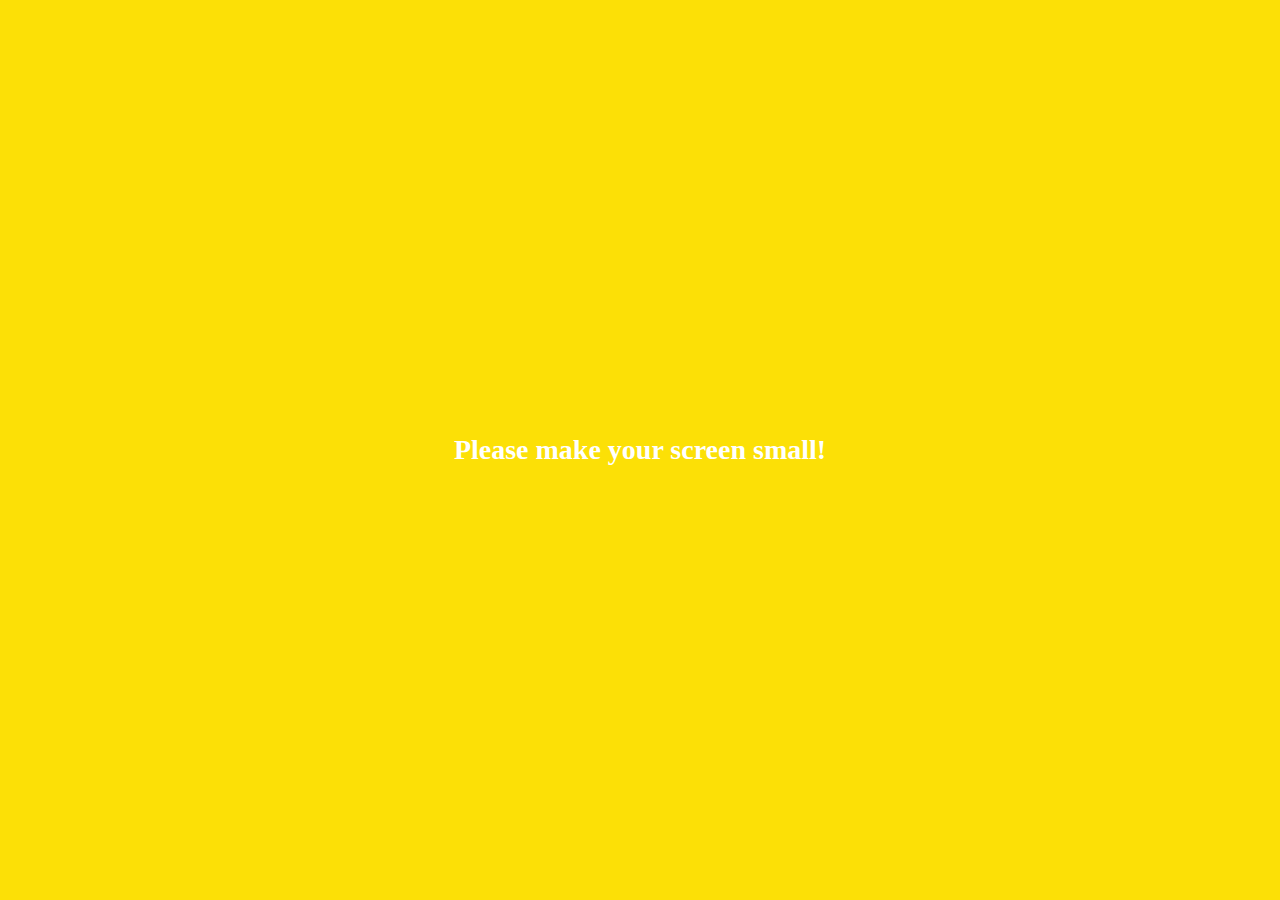
<file: index.html>
<!DOCTYPE html>
<html lang="en">

<head>
    <meta charset="UTF-8">
    <meta name="viewport" content="width=device-width, initial-scale=1.0">
    <link rel="stylesheet" href="https://use.fontawesome.com/releases/v5.13.0/css/all.css"
        integrity="sha384-Bfad6CLCknfcloXFOyFnlgtENryhrpZCe29RTifKEixXQZ38WheV+i/6YWSzkz3V" crossorigin="anonymous">
    <link rel="stylesheet" href="css/styles.css">
    <title>Chats | Kakao Clone</title>
</head>

<body>
    <div class="status-bar">
        <div class="status-bar__column">
            <span class="status-bar__clock">13:54 </span>
        </div>
        <div class="status-bar__column">
            <i class="fas fa-clock"></i>
            <i class="fas fa-volume-mute"></i>
            <i class="fas fa-wifi"></i>
            <span class="status-bar__battery-level">100%</span>
            <i class="fas fa-battery-full"></i>
        </div>
    </div>
    <header class="header">
        <div class="header__header-column">
            <h1 class="header__title">Chats</h1>
        </div>
        <div class="header__header-column">
            <span class="header__icon">
                <i class="fas fa-search"></i>
            </span>
            <span class="header__icon">
                <i class="far fa-comment"></i>
            </span>
            <span class="header__icon">
                <i class="fas fa-cog"></i>
            </span>
        </div>
    </header>
    <main class="Chats">
        <ul class="chats__list">
            <a href="chat.html">

                <li class="chats__chat friend friend--lg">
                    <div class="friend__column">
                        <img src="image/dragonball.jpg" class="m-avatar friend__avatar" />
                        <div class="friend__content">
                            <span class="friend__name">
                                KAKAROT
                            </span>
                            <span class="friend__bottom-text">
                                buu
                            </span>
                        </div>
                    </div>
                    <div class="friend__column">

                        <span class="chat__timestamp">
                            March 3
                        </span>


                    </div>
                </li>
            </a>
        </ul>
    </main>
    <nav class="nav">
        <ul class="nav__list">
            <li class="nav__list-item">
                <a href="friends.html" class="nav__list-link">
                    <i class="far fa-user"></i>
                </a>
            </li>
            <li class="nav__list-item">
                <a href="index.html" class="nav__list-link">
                    <div class="nav__badge">8</div>
                    <i class="fas fa-comment"></i>
                </a>
            </li>
            <li class="nav__list-item">
                <a href="find.html" class="nav__list-link">

                    <i class="fas fa-search"></i>
                </a>
            </li>
            <li class="nav__list-item">
                <a href="more.html" class="nav__list-link">
                    <i class="fas fa-ellipsis-h"></i>
                </a>
            </li>
        </ul>
    </nav>
    <div class="bigscreen">
        <span class="bigscreen__text">Please make your screen small!</span>
    </div>
</body>

</html>
</file>
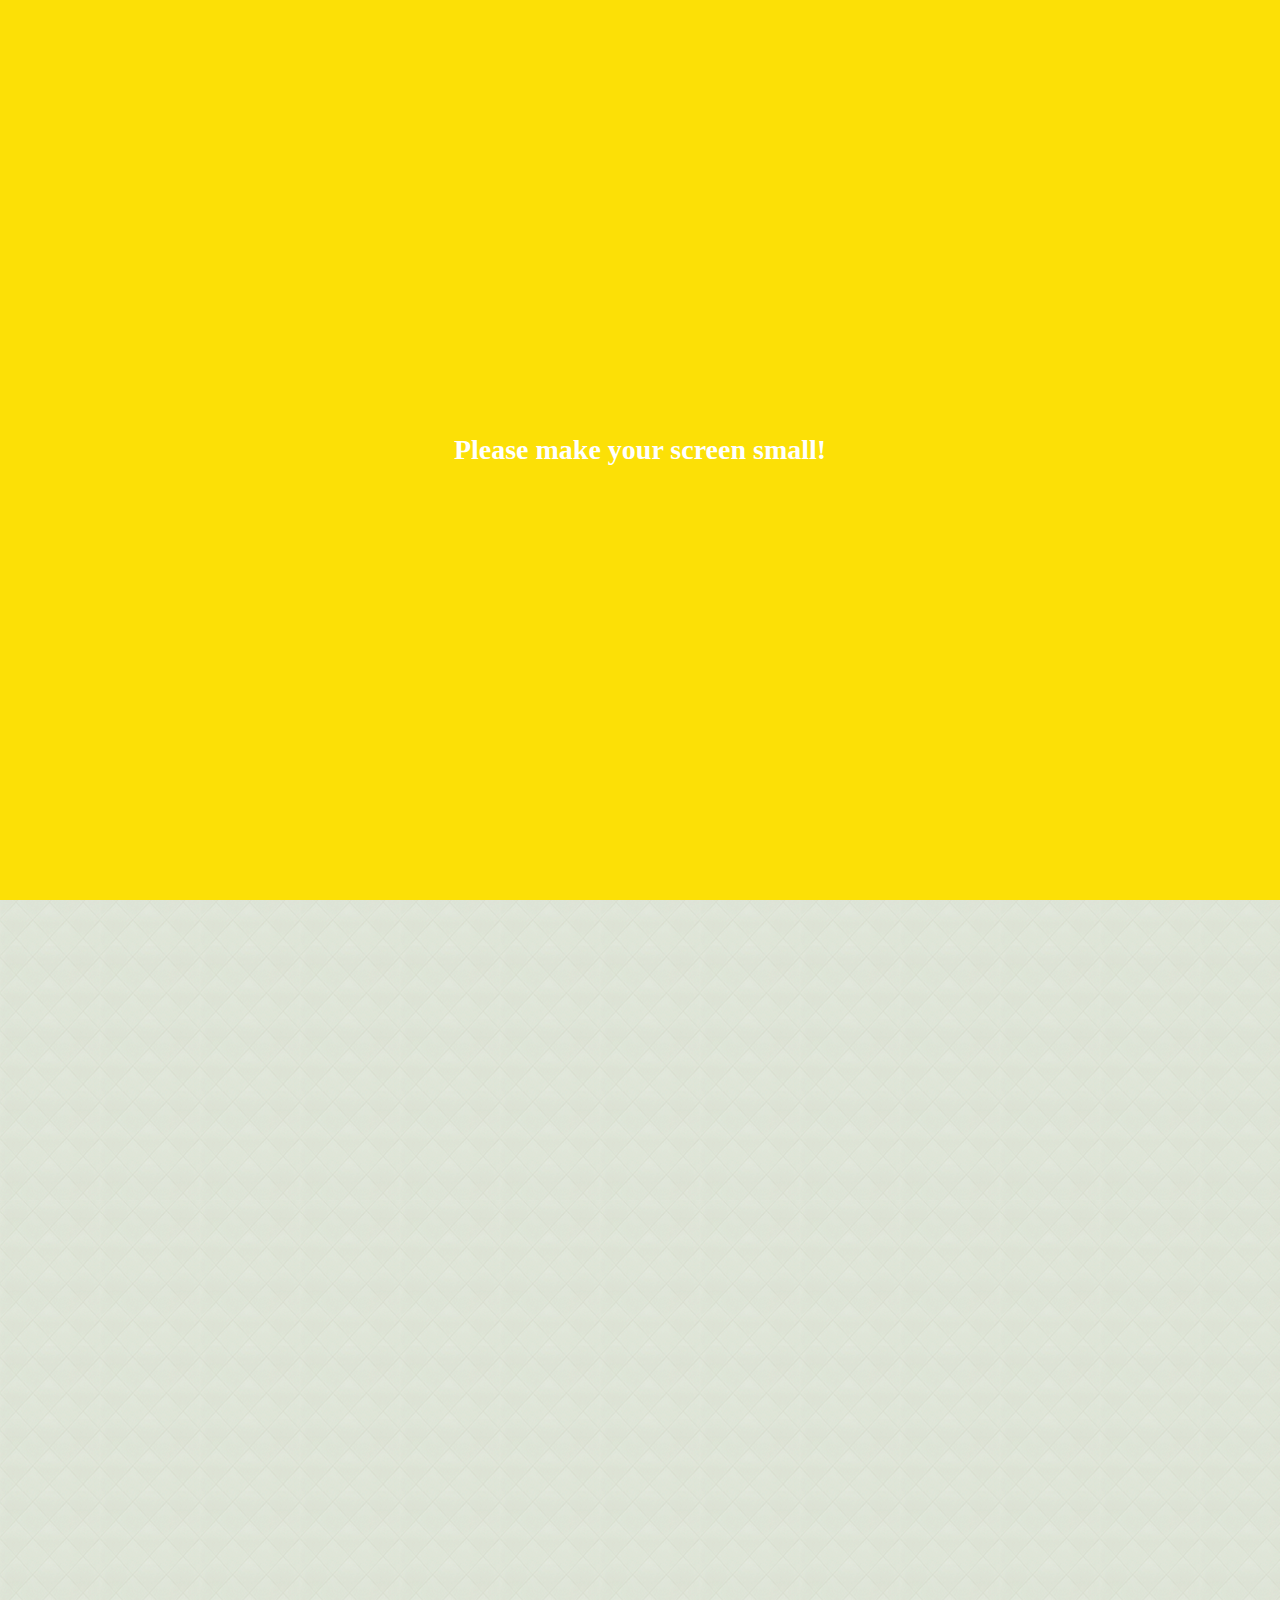
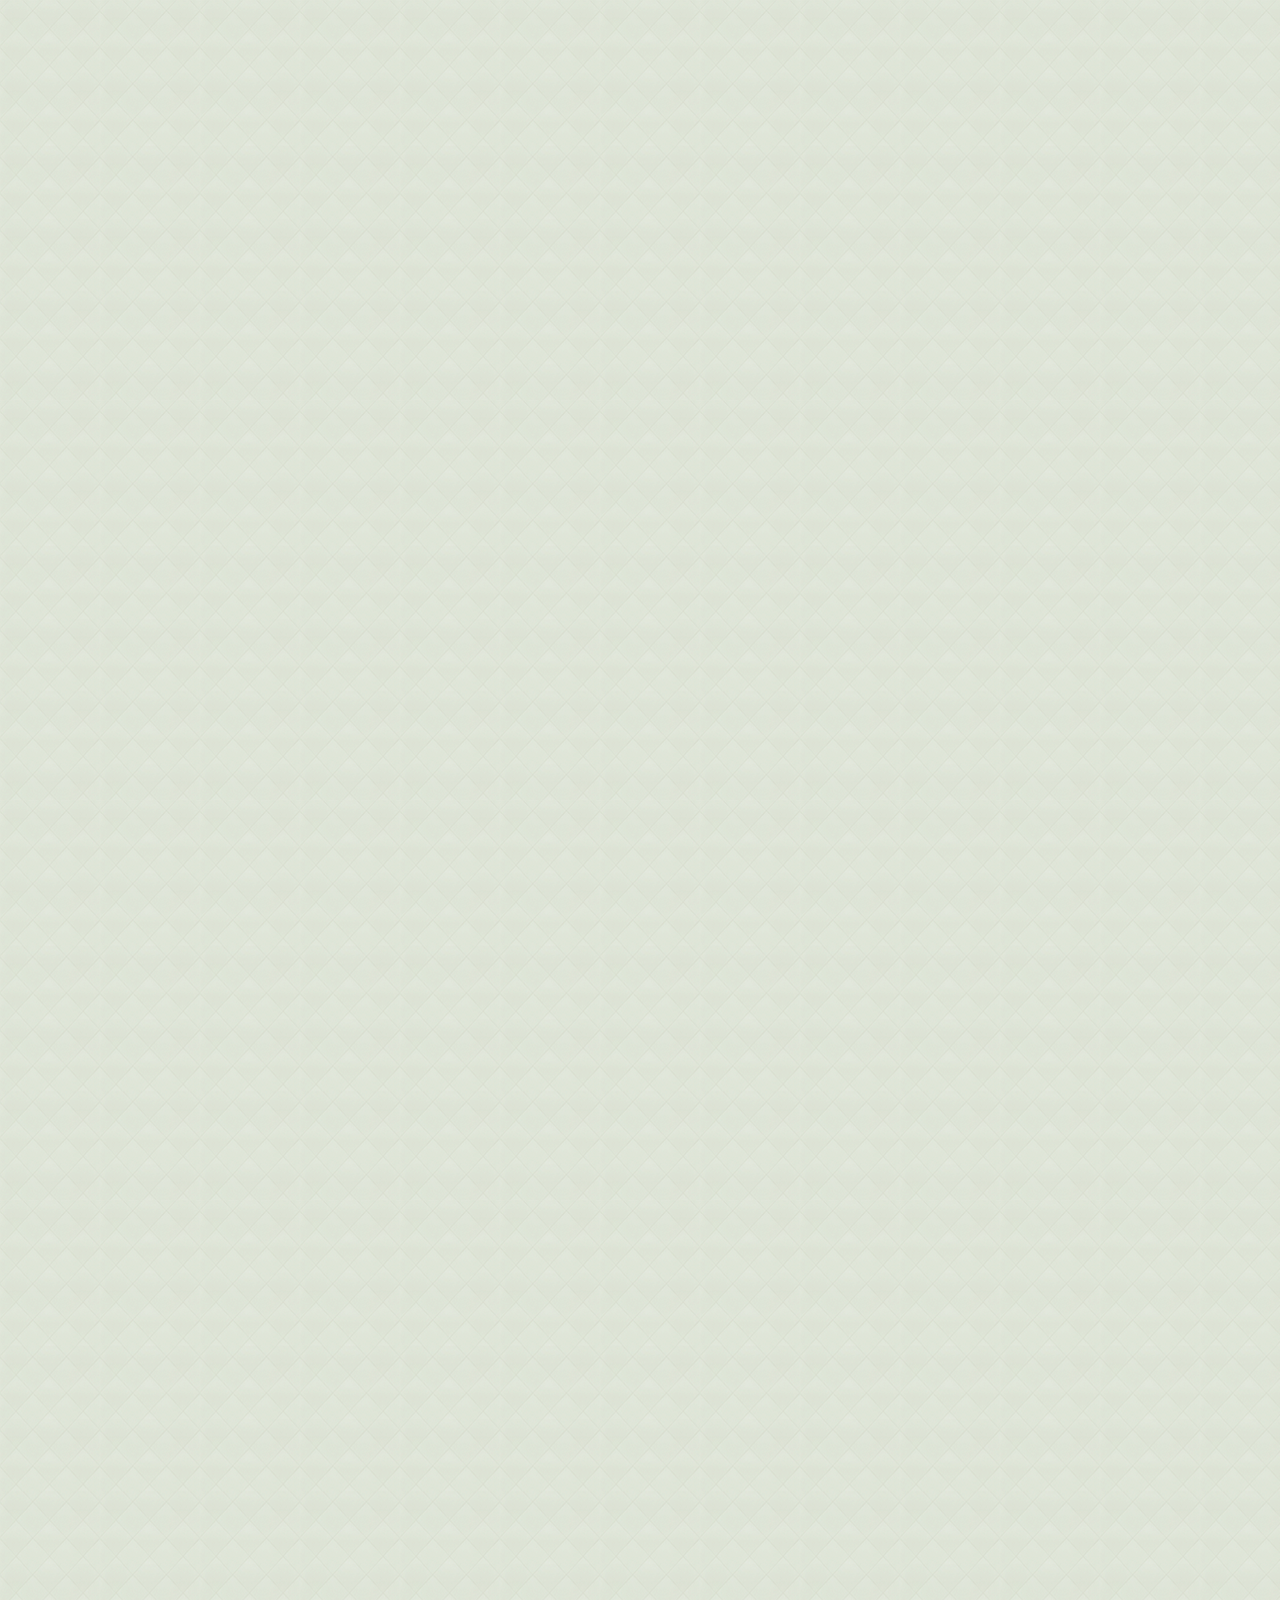
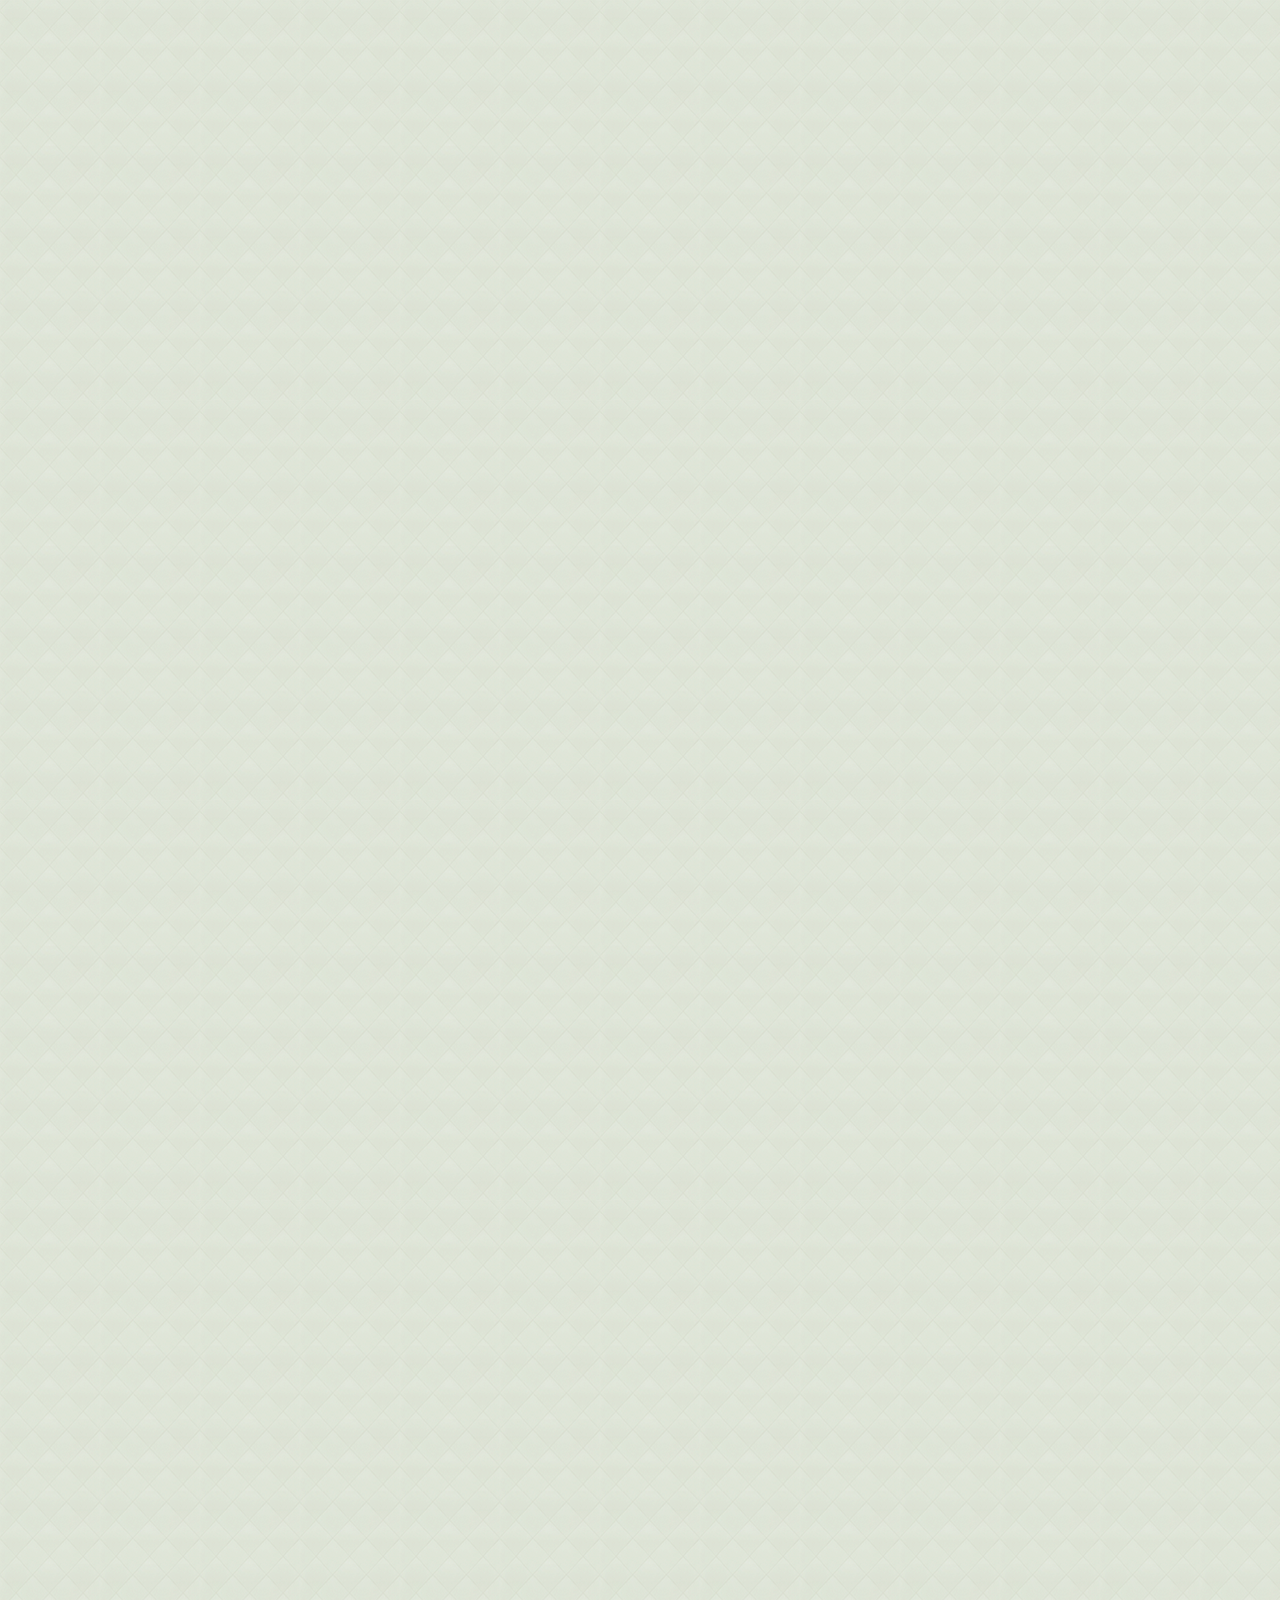
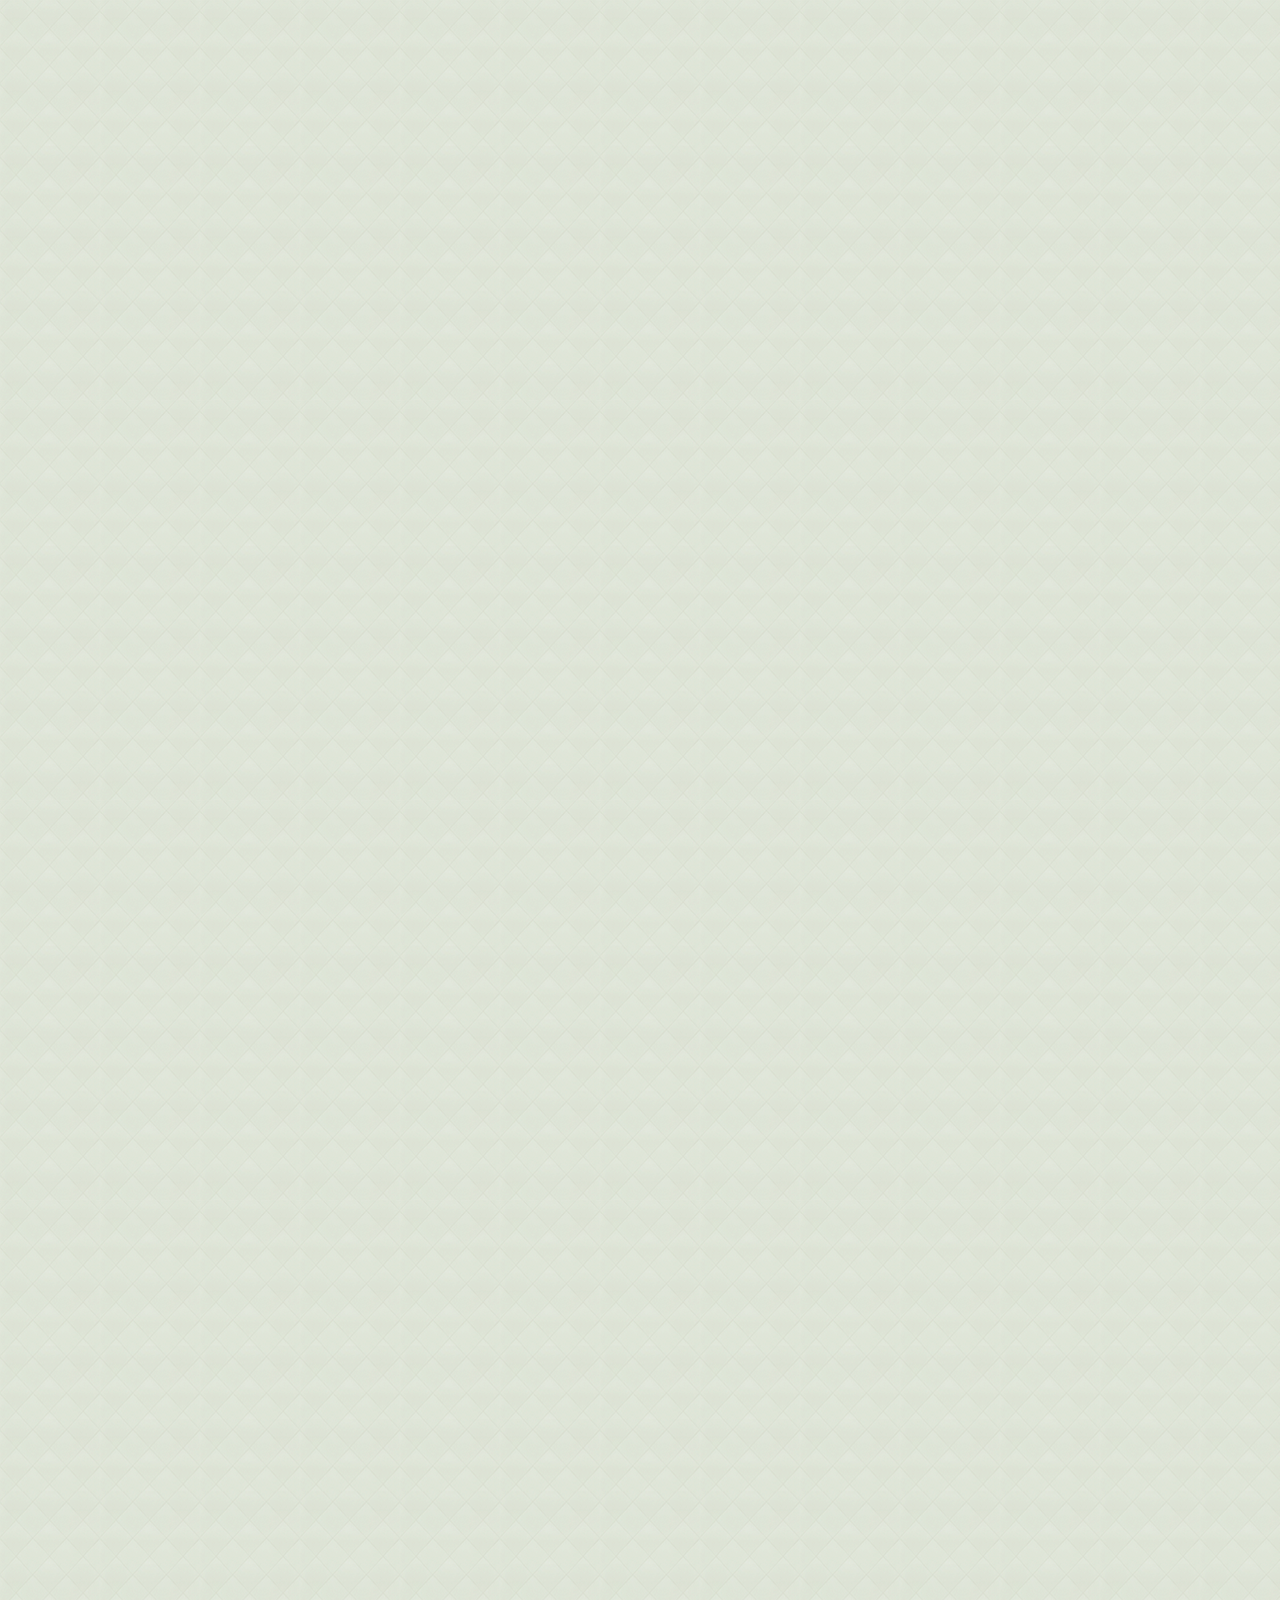
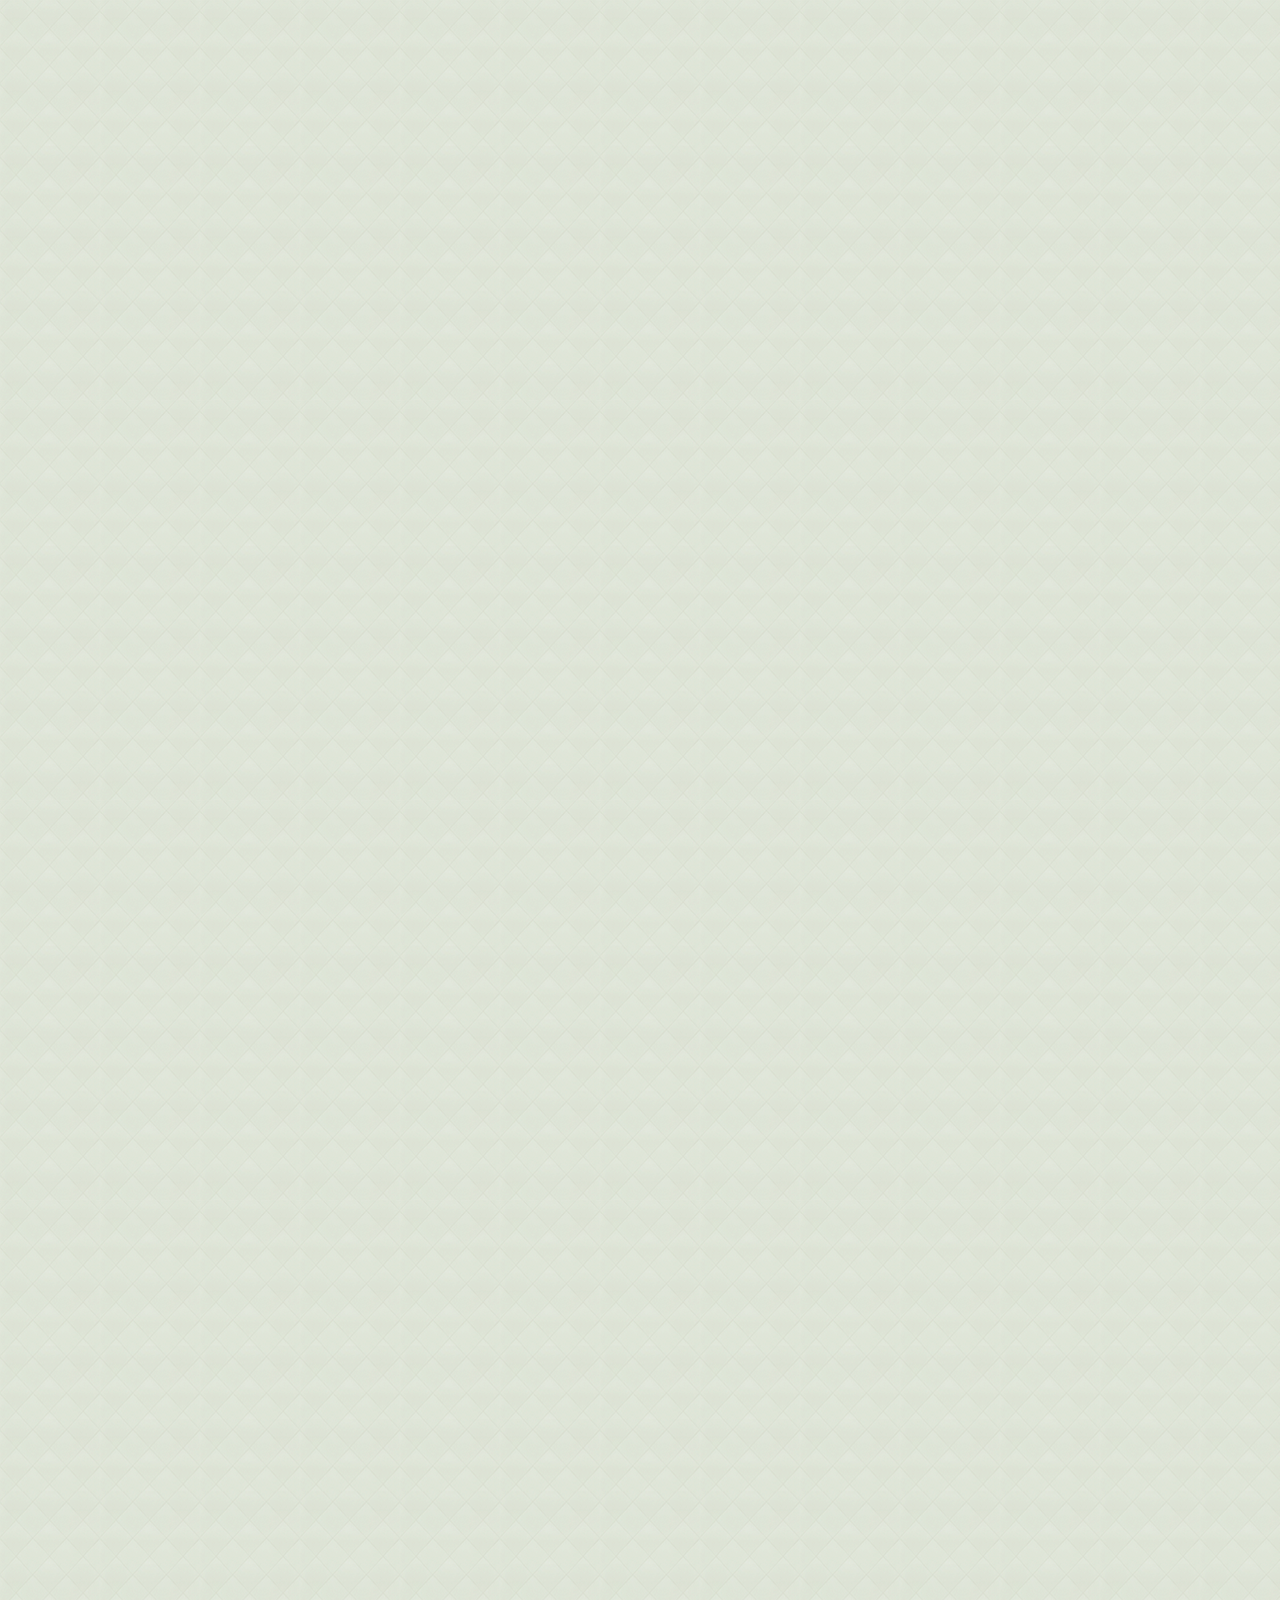
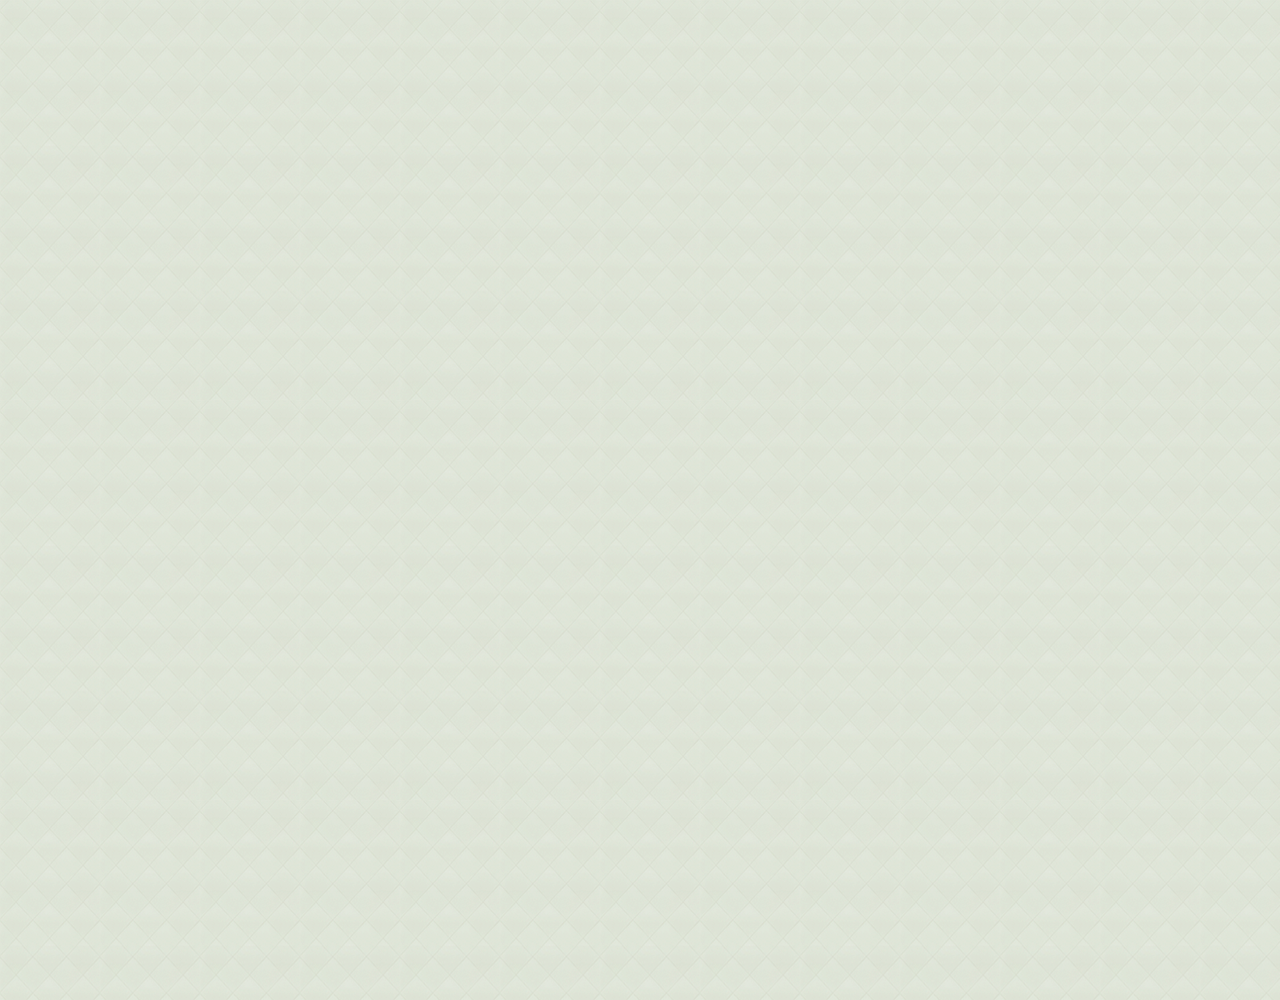
<file: chat.html>
<!DOCTYPE html>
<html lang="en">

<head>
    <meta charset="UTF-8">
    <meta name="viewport" content="width=device-width, initial-scale=1.0">
    <link rel="stylesheet" href="https://use.fontawesome.com/releases/v5.13.0/css/all.css"
        integrity="sha384-Bfad6CLCknfcloXFOyFnlgtENryhrpZCe29RTifKEixXQZ38WheV+i/6YWSzkz3V" crossorigin="anonymous">
    <link rel="stylesheet" href="css/styles.css">
    <title>Chat | Kakao Clone</title>
</head>

<body class="chats__body">
    <div class="header__wrapper">
        <div class="status-bar">
            <div class="status-bar__column">
                <span class="status-bar__clock">13:54 </span>
            </div>
            <div class="status-bar__column">
                <i class="fas fa-clock"></i>
                <i class="fas fa-volume-mute"></i>
                <i class="fas fa-wifi"></i>
                <span class="status-bar__battery-level">100%</span>
                <i class="fas fa-battery-full"></i>
            </div>
        </div>
        <header class="header">
            <div class="header__header-column">
                <div class="header__back-btn">
                    <a href="index.html">
                        <i class="fas fa-arrow-left "></i>
                    </a>
                </div>
                <h1 class="header__title">Best friend</h1>
            </div>
            <div class="header__header-column">
                <span class="header__icon">
                    <i class="fas fa-search"></i>
                </span>
                <span class="header__icon">
                    <i class="fas fa-bars"></i>
                </span>
            </div>
        </header>
    </div>

    <main class="chat__screen">
        <ul class="chat__massages">
            <span class="chat__timestamp">Monday, May, 2020</span>
            <li class="incoming__massage massage">
                <img src="image/dragonball.jpg" class="m-avatar massage avatar" />
                <div class="massage__content">

                    <span class="massage__bubble">
                        야
                    </span>
                    <span class="massage__author">Best Friend</span>
                </div>
            </li>
            <li class="sent__massage massage">
                <span class="massage__timestamp"></span>
                <div class="massage__content">
                    <span class="massage__bubble">
                        안녕
                    </span>
                </div>

            </li>
            <li class="incoming__massage massage">
                <img src="image/dragonball.jpg" class="m-avatar massage avatar" />
                <div class="massage__content">

                    <span class="massage__bubble">
                        잘가
                    </span>
                    <span class="massage__author">Best Friend</span>
                </div>

            </li>
            <li class="sent__massage massage">
                <span class="massage__timestamp"></span>
                <div class="massage__content">
                    <span class="massage__bubble">
                        즐퇴
                    </span>
                </div>

            </li>
        </ul>
    </main>
    <div class="chat__write-container">
        <input class="chat__write" type="text" placeholder="send massage" class="chat__write-input">
        <div class="chat__icon-left chat__icon">
            <i class="far fa-plus-square"></i>
        </div>
        <div class="chat__icon-right chat__icon">
            <span class="chat__write-icon">
                <i class="far fa-smile-wink"></i>
            </span>
            <span class="chat__write-icon">
                <i class="fas fa-microphone"></i>
            </span>
        </div>

    </div>
    <div class="bigscreen">
        <span class="bigscreen__text">Please make your screen small!</span>
    </div>
</body>

</html>
</file>
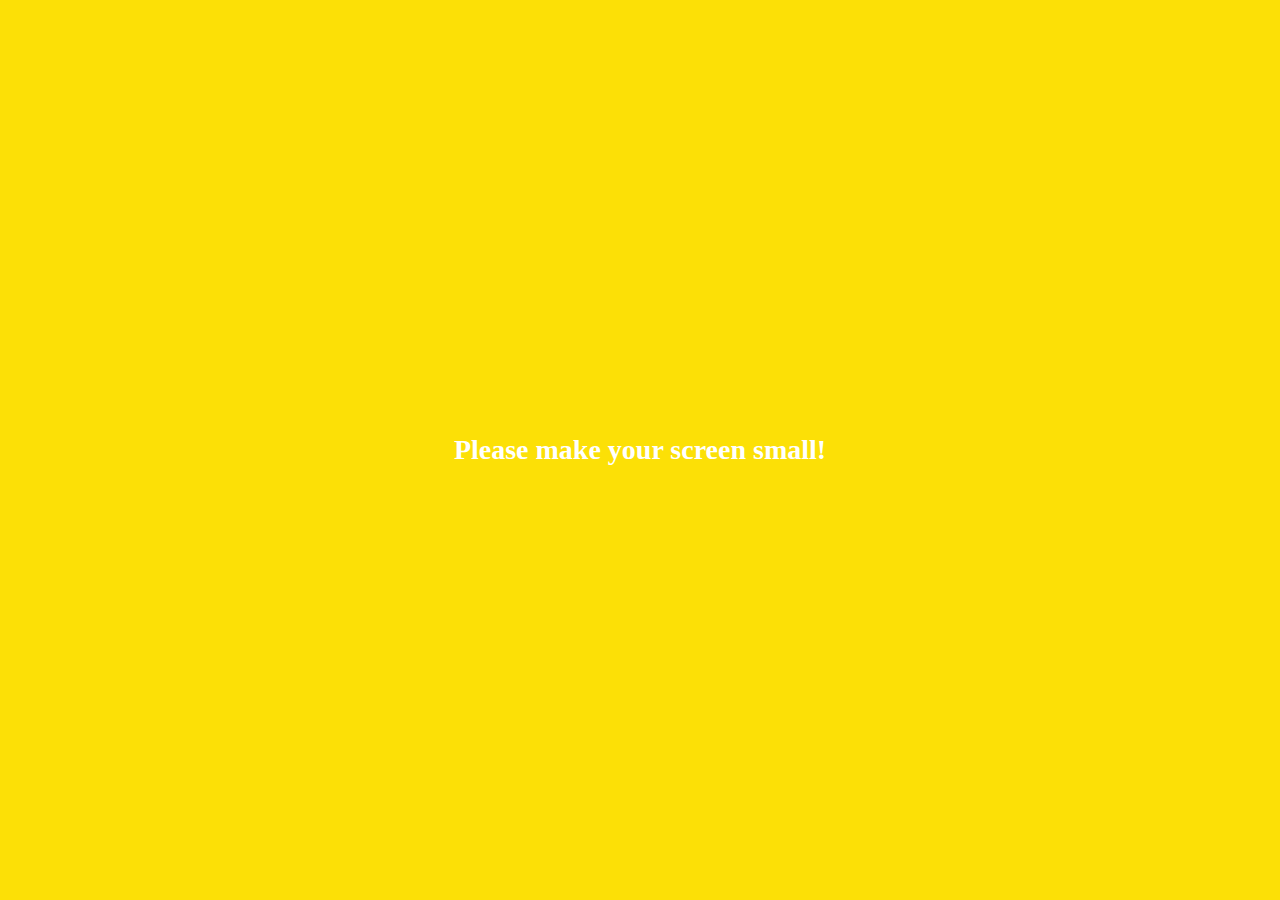
<file: find.html>
<!DOCTYPE html>
<html lang="en">

<head>
    <meta charset="UTF-8">
    <meta name="viewport" content="width=device-width, initial-scale=1.0">
    <link rel="stylesheet" href="https://use.fontawesome.com/releases/v5.13.0/css/all.css"
        integrity="sha384-Bfad6CLCknfcloXFOyFnlgtENryhrpZCe29RTifKEixXQZ38WheV+i/6YWSzkz3V" crossorigin="anonymous">
    <link rel="stylesheet" href="css/styles.css">
    <title>Find | Kakao Clone</title>
</head>

<body>
    <div class="status-bar">
        <div class="status-bar__column">
            <span class="status-bar__clock">13:54 </span>
        </div>
        <div class="status-bar__column">
            <i class="fas fa-clock"></i>
            <i class="fas fa-volume-mute"></i>
            <i class="fas fa-wifi"></i>
            <span class="status-bar__battery-level">100%</span>
            <i class="fas fa-battery-full"></i>
        </div>
    </div>
    <header class="header">
        <div class="header__header-column">
            <h1 class="header__title">Find</h1>
        </div>
        <div class="header__header-column">
            <span class="header__icon">
                <i class="fas fa-search"></i>
            </span>

            <span class="header__icon">
                <i class="fas fa-cog"></i>
            </span>
        </div>
    </header>
    <main class="find">
        <header class="find__header">
            <ul class="find__header-list">
                <li class="find__header-btn header-btn">
                    <span class="header-btn__icon">
                        <i class="fas fa-qrcode fa-2x"></i>
                    </span>
                    <span class="header-btn__title">
                        QR code

                    </span>

                </li>
                <li class="find__header-btn header-btn">
                    <span class="header-btn__icon">
                        <i class="fas fa-user-plus fa-2x"></i>
                    </span>
                    <span class="header-btn__title">
                        Add by contacts

                    </span>

                </li>
                <li class="find__header-btn header-btn">
                    <span class="header-btn__icon">
                        <i class="fas fa-passport fa-2x"></i>
                    </span>
                    <span class="header-btn__title">
                        Add by ID

                    </span>

                </li>
                <li class="find__header-btn header-btn">
                    <span class="header-btn__icon">
                        <i class="far fa-envelope fa-2x"></i>
                    </span>
                    <span class="header-btn__title">
                        Invite

                    </span>

                </li>
            </ul>
        </header>
        <ul class="find__recommended">
            <h5 class="find__title">
                Recommended friends
            </h5>
            <li class="find__friend friend friend--lg">
                <div class="friend__column">
                    <img src="image/dragonball.jpg" class="friend__avatar" />
                    <div class="friend__content">
                        <span class="friend__name">
                            KAKAROT
                        </span>
                    </div>
                </div>
                <div class="friend__column">
                    <div class="friend__add-btn">
                        <i class="fas fa-user-plus"></i>
                    </div>
                </div>
            </li>
        </ul>
    </main>
    <nav class="nav">
        <ul class="nav__list">
            <li class="nav__list-item">
                <a href="friends.html" class="nav__list-link">
                    <i class="far fa-user"></i>
                </a>
            </li>
            <li class="nav__list-item">
                <a href="index.html" class="nav__list-link">
                    <i class="far fa-comment"></i>
                </a>
            </li>
            <li class="nav__list-item">
                <a href="find.html" class="nav__list-link">
                    <i class="fas fa-search"></i>
                </a>
            </li>
            <li class="nav__list-item">
                <a href="more.html" class="nav__list-link">
                    <i class="fas fa-ellipsis-h"></i>
                </a>
            </li>
        </ul>
    </nav>
    <div class="bigscreen">
        <span class="bigscreen__text">Please make your screen small!</span>
    </div>
</body>

</html>
</file>
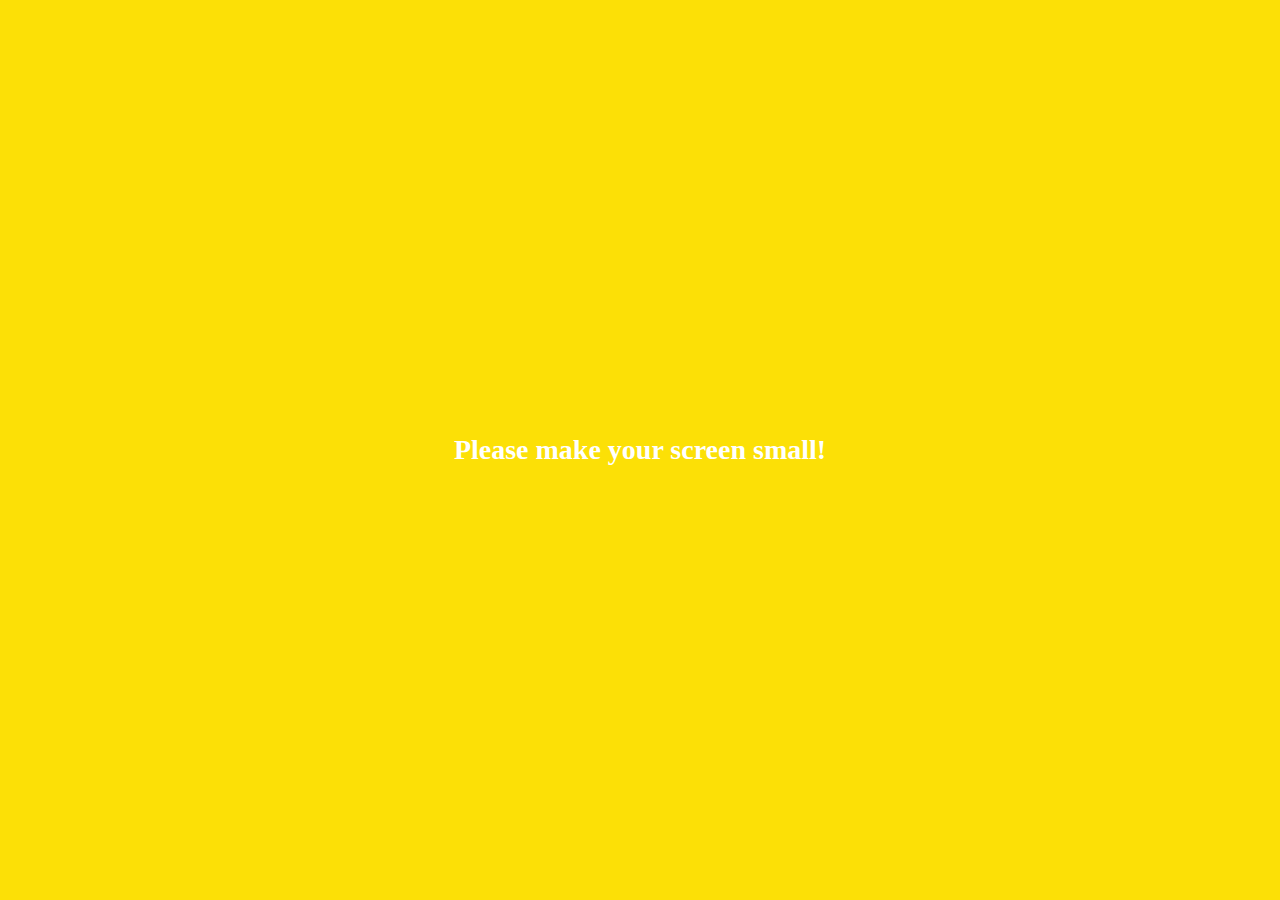
<file: friends.html>
<!DOCTYPE html>
<html lang="en">

<head>
    <meta charset="UTF-8">
    <meta name="viewport" content="width=device-width, initial-scale=1.0">
    <link rel="stylesheet" href="https://use.fontawesome.com/releases/v5.13.0/css/all.css"
        integrity="sha384-Bfad6CLCknfcloXFOyFnlgtENryhrpZCe29RTifKEixXQZ38WheV+i/6YWSzkz3V" crossorigin="anonymous">
    <link rel="stylesheet" href="css/styles.css">
    <title>Friends | Kakao Clone</title>
</head>

<body>
    <div class="status-bar">
        <div class="status-bar__column">
            <span class="status-bar__clock">13:54 </span>
        </div>
        <div class="status-bar__column">
            <i class="fas fa-clock"></i>
            <i class="fas fa-volume-mute"></i>
            <i class="fas fa-wifi"></i>
            <span class="status-bar__battery-level">100%</span>
            <i class="fas fa-battery-full"></i>
        </div>
    </div>
    <header class="header">
        <div class="header__header-column">
            <h1 class="header__title">Friends</h1>
        </div>
        <div class="header__header-column">
            <span class="header__icon">
                <i class="fas fa-search"></i>
            </span>

            <span class="header__icon">
                <i class="fas fa-cog"></i>
            </span>
        </div>
    </header>
    <main class="friends">
        <header class="friends__header">
            <div class="friends__friend friend ">
                <div class="friend__column">
                    <img src="image/dragonball.jpg" class="g-avatar friend__avatar" />
                    <div class="friend__content">
                        <span class="friend__name">
                            KAKAROT
                        </span>
                        <span class="friend__status">
                            Find dragonball
                        </span>
                    </div>
                </div>
            </div>
        </header>
        <div class="friends__plus">
            <h5 class="friend__plus-title">Plus friend</h5>
            <div class="friends__friend friend">
                <div class="friend__column">
                    <img src="image/dragonball.jpg" class="friend__avatar" />
                    <div class="friend__content">
                        <span class="friend__name">
                            Plus Friend
                        </span>
                    </div>
                </div>
            </div>
        </div>
        <ul class="friends__list">
            <h5 class="friends__title">Friend 14</h5>
            <li class="friends__friend friend ">
                <div class="friend__column">
                    <img src="image/dragonball.jpg" class=" friend__avatar" />
                    <div class="friend__content">
                        <span class="friend__name">
                            KAKAROT
                        </span>
                        <span class="friend__status">
                            Find dragonball
                        </span>
                    </div>
                </div>
                <div class="friend__column">
                    <div class="friend__now-listening">
                        <span>Ending</span>
                        <i class="fas fa-play"></i>
                    </div>
                </div>
            </li>

        </ul>
    </main>
    <nav class="nav">
        <ul class="nav__list">
            <li class="nav__list-item">
                <a href="friends.html" class="nav__list-link">
                    <i class="fas fa-user"></i>
                </a>
            </li>
            <li class="nav__list-item">
                <a href="index.html" class="nav__list-link">
                    <i class="far fa-comment"></i>
                </a>
            </li>
            <li class="nav__list-item">
                <a href="find.html" class="nav__list-link">
                    <i class="fas fa-search"></i>
                </a>
            </li>
            <li class="nav__list-item">
                <a href="more.html" class="nav__list-link">
                    <i class="fas fa-ellipsis-h"></i>
                </a>
            </li>
        </ul>
    </nav>
    <div class="bigscreen">
        <span class="bigscreen__text">Please make your screen small!</span>
    </div>
</body>

</html>
</file>
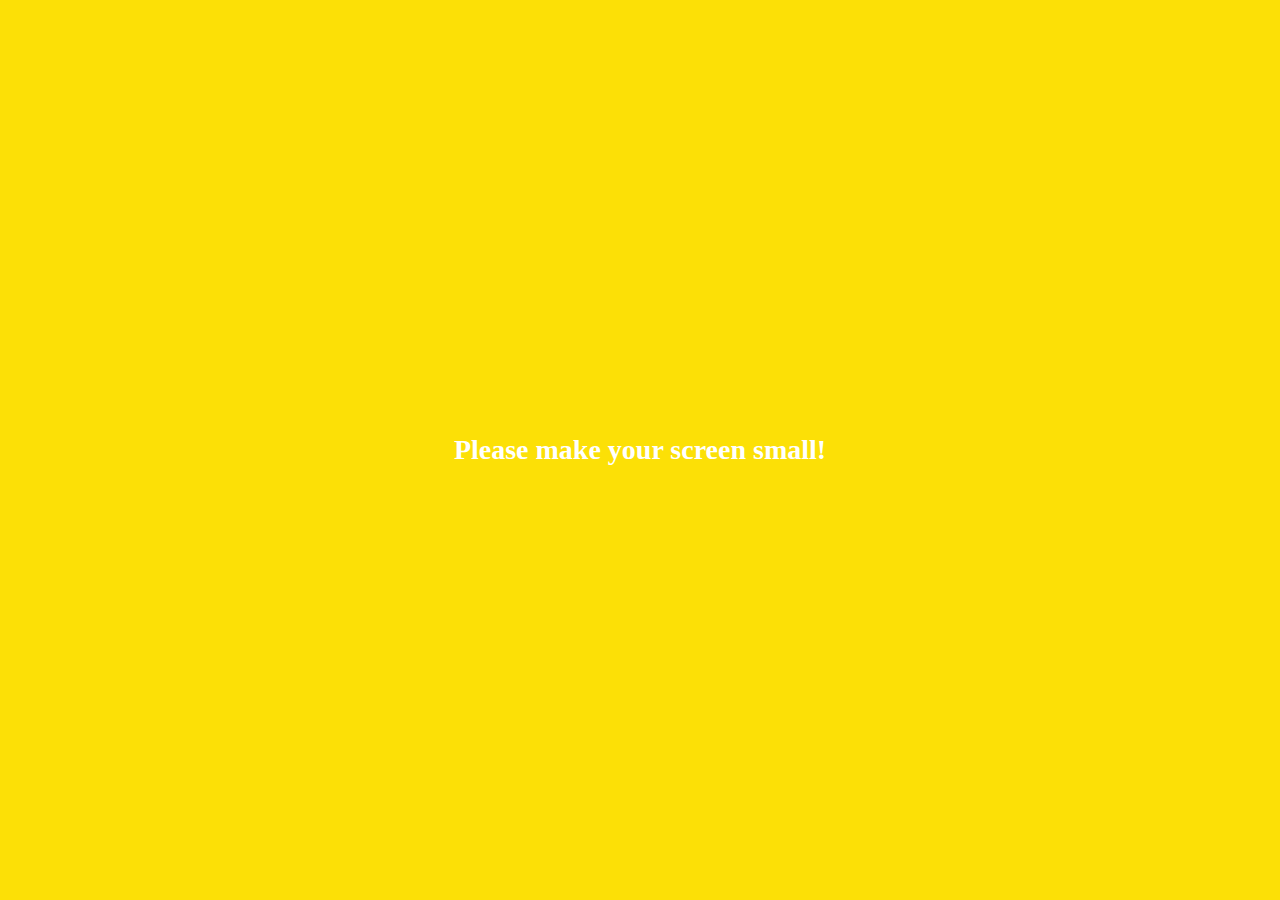
<file: more.html>
<!DOCTYPE html>
<html lang="en">

<head>
    <meta charset="UTF-8">
    <meta name="viewport" content="width=device-width, initial-scale=1.0">
    <link rel="stylesheet" href="https://use.fontawesome.com/releases/v5.13.0/css/all.css"
        integrity="sha384-Bfad6CLCknfcloXFOyFnlgtENryhrpZCe29RTifKEixXQZ38WheV+i/6YWSzkz3V" crossorigin="anonymous">
    <link rel="stylesheet" href="css/styles.css">
    <title>More | Kakao Clone</title>
</head>

<body>
    <div class="status-bar">
        <div class="status-bar__column">
            <span class="status-bar__clock">13:54 </span>
        </div>
        <div class="status-bar__column">
            <i class="fas fa-clock"></i>
            <i class="fas fa-volume-mute"></i>
            <i class="fas fa-wifi"></i>
            <span class="status-bar__battery-level">100%</span>
            <i class="fas fa-battery-full"></i>
        </div>
    </div>
    <header class="header">
        <div class="header__header-column">
            <h1 class="header__title">More</h1>
        </div>
        <div class="header__header-column">
            <span class="header__icon">
                <i class="fas fa-search"></i>
            </span>
            <span class="header__icon">
                <i class="fas fa-qrcode"></i>
            </span>
            <span class="header__icon">
                <a href="settings.html">
                    <i class="fas fa-cog"></i>
                </a>
            </span>
        </div>
    </header>
    <main class="more">
        <header class="more__header">
            <div class="friends__friend friend friend--lg">
                <div class="friend__column">
                    <img src="image/dragonball.jpg" class="g-avatar friend__avatar" />
                    <div class="friend__content">
                        <span class="friend__name">
                            KAKAROT
                        </span>
                        <span class="friend__status">
                            abc@def.com
                        </span>
                    </div>
                </div>
                <div class="friend__column">
                    <i class="far fa-comment-alt fa-2x"></i>
                </div>
            </div>
            <ul class="more__btn-list">
                <li class="more__btn">
                    <span class="more__btn-icon">
                        <i class="far fa-smile fa-2x"></i>
                    </span>
                    <span class="more__btn-title">
                        Emoticons
                    </span>
                </li>
                <li class="more__btn">
                    <span class="more__btn-icon">
                        <i class="fas fa-brush fa-2x"></i>
                    </span>
                    <span class="more__btn-title">
                        Thema
                    </span>
                </li>
                <li class="more__btn">
                    <span class="more__btn-icon">
                        <i class="fab fa-kickstarter-k fa-2x"></i>
                    </span>
                    <span class="more__btn-title">
                        Account
                    </span>
                </li>
            </ul>
        </header>
        <section class="more__suggestions">
            <h5 class="more__title">
                suggestions
            </h5>
            <ul class="more__suggestions-list">
                <li class="more__suggestions suggestion">
                    <span class="suggestion__icon">
                        <i class="fas fa-quote-right"></i>
                    </span>
                    <span class="suggestion__title">
                        Kakao Story
                    </span>
                </li>
                <li class="more__suggestions suggestion">
                    <span class="suggestion__icon">
                        <i class="fas fa-beer "></i>
                    </span>
                    <span class="suggestion__title">
                        Kakao Friends
                    </span>
                </li>
                <li class="more__suggestions suggestion">
                    <span class="suggestion__icon">
                        <i class="fas fa-gamepad "></i>
                    </span>
                    <span class="suggestion__title">
                        Friends Gem
                    </span>
                </li>
            </ul>
        </section>
    </main>
    <nav class="nav">
        <ul class="nav__list">
            <li class="nav__list-item">
                <a href="friends.html" class="nav__list-link">
                    <i class="far fa-user"></i>
                </a>
            </li>
            <li class="nav__list-item">
                <a href="index.html" class="nav__list-link">
                    <i class="far fa-comment"></i>
                </a>
            </li>
            <li class="nav__list-item">
                <a href="find.html" class="nav__list-link">
                    <i class="fas fa-search"></i>
                </a>
            </li>
            <li class="nav__list-item">
                <a href="more.html" class="nav__list-link">
                    <i class="fas fa-ellipsis-h"></i>
                </a>
            </li>
        </ul>
    </nav>
    <div class="bigscreen">
        <span class="bigscreen__text">Please make your screen small!</span>
    </div>
    <div class="bigscreen">
        <span class="bigscreen__text">Please make your screen small!</span>
    </div>
</body>

</html>
</file>
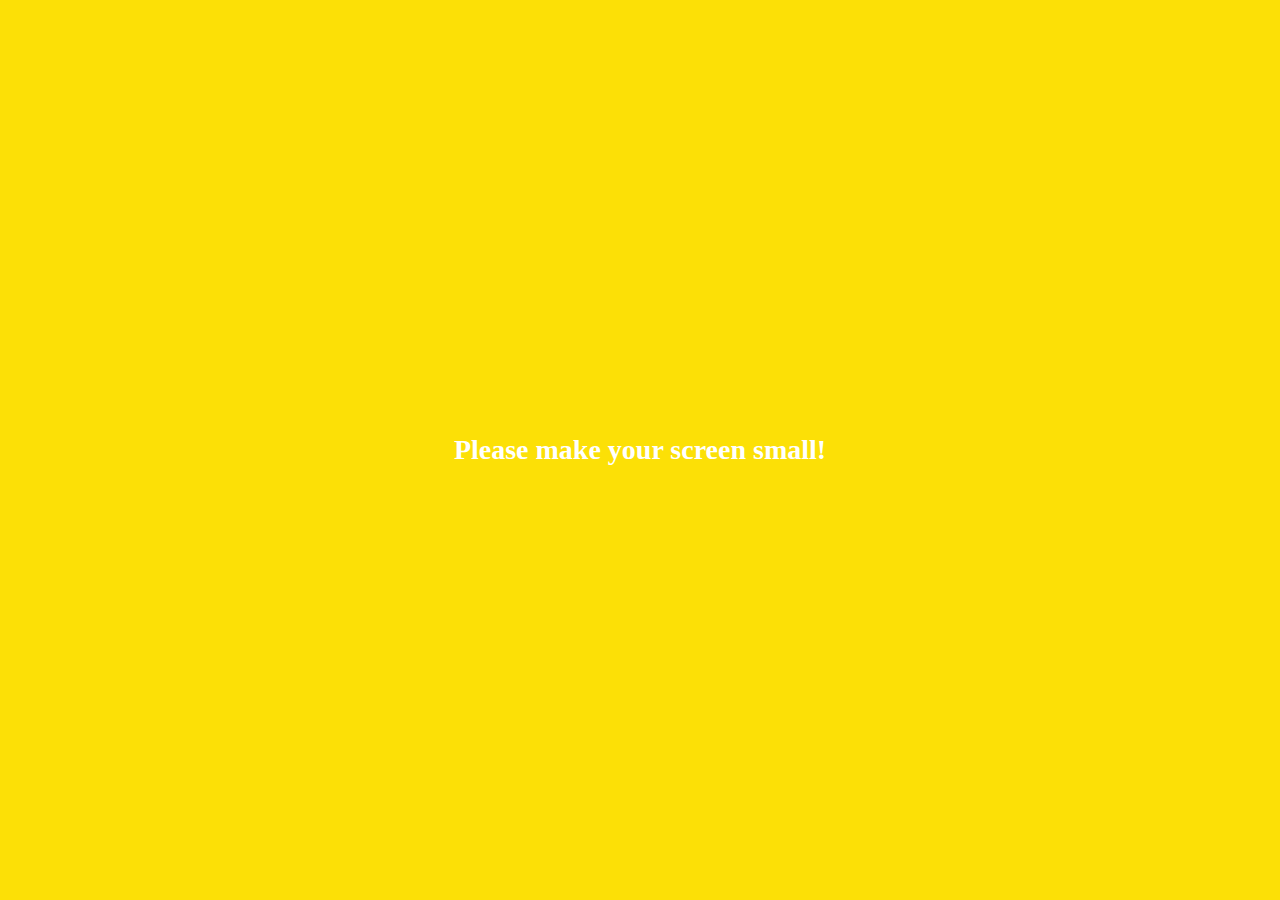
<file: settings.html>
<!DOCTYPE html>
<html lang="en">

<head>
    <meta charset="UTF-8">
    <meta name="viewport" content="width=device-width, initial-scale=1.0">
    <link rel="stylesheet" href="https://use.fontawesome.com/releases/v5.13.0/css/all.css"
        integrity="sha384-Bfad6CLCknfcloXFOyFnlgtENryhrpZCe29RTifKEixXQZ38WheV+i/6YWSzkz3V" crossorigin="anonymous">
    <link rel="stylesheet" href="css/styles.css">
    <title>Setting | Kakao Clone</title>
</head>

<body>
    <div class="status-bar">
        <div class="status-bar__column">
            <span class="status-bar__clock">13:54 </span>
        </div>
        <div class="status-bar__column">
            <i class="fas fa-clock"></i>
            <i class="fas fa-volume-mute"></i>
            <i class="fas fa-wifi"></i>
            <span class="status-bar__battery-level">100%</span>
            <i class="fas fa-battery-full"></i>
        </div>
    </div>
    <header class="header">
        <div class="header__header-column">
            <div class="header__back-btn">
                <a href="more.html">
                    <i class="fas fa-arrow-left"></i>
                </a>
            </div>
            <h1 class="header__title">Setting</h1>
        </div>
        <div class="header__header-column">
            <span class="header__icon">
                <i class="fas fa-search"></i>
            </span>
        </div>
    </header>
    <main class="settings">
        <section class="settings__sections">
            <ul class="setting__list">
                <li class="settings__setting">
                    <span class="settings__icon">
                        <i class="fas fa-lock"></i>
                    </span>
                    <span class="settings__title">
                        Privacy
                    </span>
                </li>
                <li class="settings__setting">
                    <span class="settings__icon">
                        <i class="far fa-bell"></i>
                    </span>
                    <span class="settings__title">
                        Notifications
                    </span>
                </li>
                <li class="settings__setting">
                    <span class="settings__icon">
                        <i class="far fa-user"></i>
                    </span>
                    <span class="settings__title">
                        Friends
                    </span>
                </li>
            </ul>
        </section>
        <section class="settings__sections">
            <ul class="setting__list">
                <li class="settings__setting">
                    <span class="settings__icon">
                        <i class="fas fa-lock"></i>
                    </span>
                    <span class="settings__title">
                        Privacy
                    </span>
                </li>
                <li class="settings__setting">
                    <span class="settings__icon">
                        <i class="far fa-bell"></i>
                    </span>
                    <span class="settings__title">
                        Notifications
                    </span>
                </li>
                <li class="settings__setting">
                    <span class="settings__icon">
                        <i class="far fa-user"></i>
                    </span>
                    <span class="settings__title">
                        Friends
                    </span>
                </li>
            </ul>
        </section>
    </main>
    <div class="bigscreen">
        <span class="bigscreen__text">Please make your screen small!</span>
    </div>

</body>

</html>
</file>
<file: css/styles.css>
@import url('https://fonts.googleapis.com/css2?family=Open+Sans:300,400,600');
@import "reset.css";
@import "status-bar.css";
@import "header.css";
@import "nav-bar.css";
@import "friend.css";
@import "friends.css";
@import "find.css";
@import "more.css";
@import "settings.css";
@import "chat.css";
@import "mobile.css";

*{
    box-sizing: border-box;
}

body{
    background-color: white;
    padding: 10px 20px;
    color: #020202;
    font-family: "open sans" -apple-system, BlinkMacSystemFont, 'Segoe UI', Roboto, Oxygen, Ubuntu, Cantarell, 'Open Sans', 'Helvetica Neue', sans-serif;
    

}

a {
    color:inherit;
    text-decoration: none;
}

@keyframes fadein{
    from{
        opacity: 0;
        transform: translateY(50px);
    }
    to{
        opacity: 1;
        transform: none;
    }
}
main{
    animation: fadein 0.5s ease-in-out;
}
</file>
